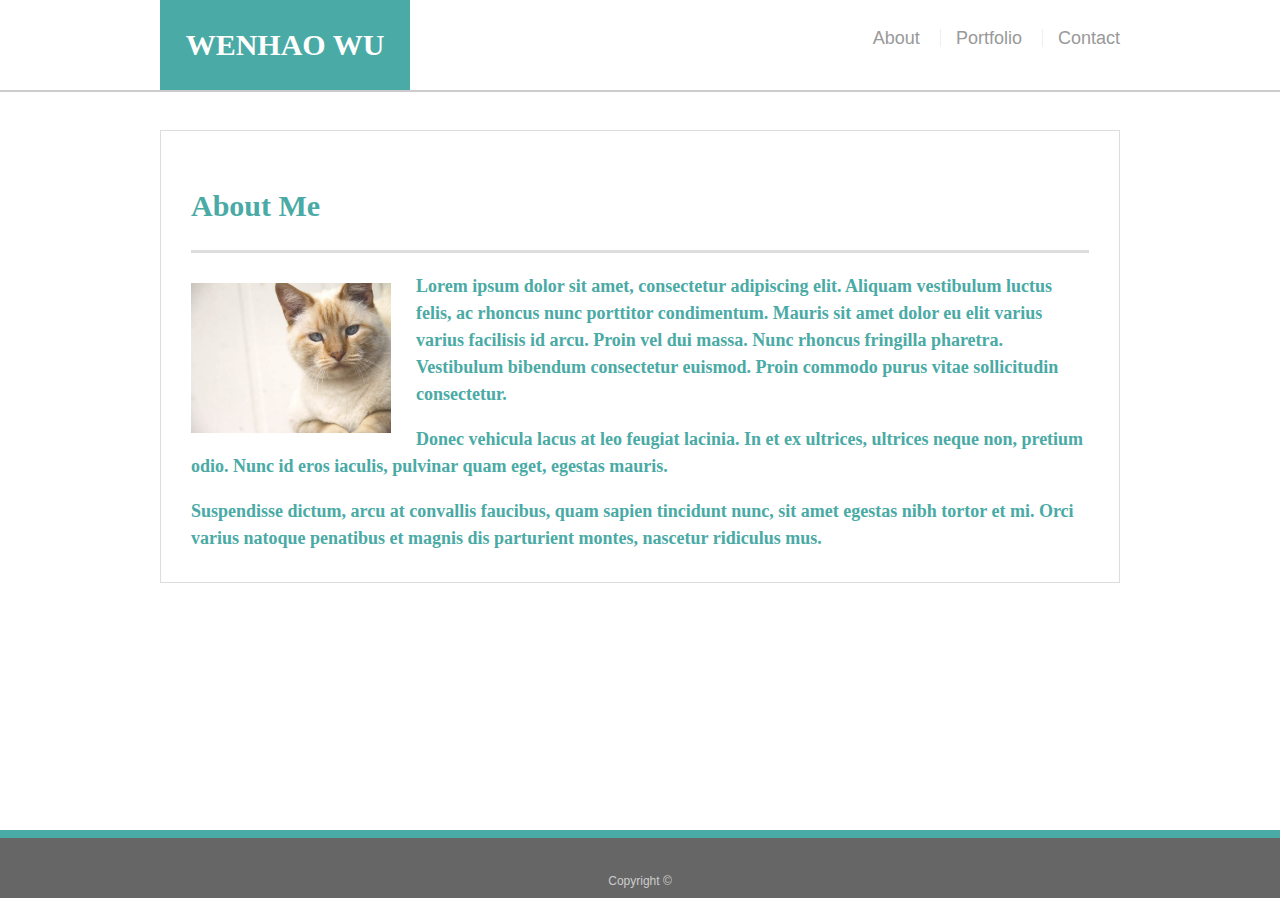
<file: index.html>
<!doctype html>
<html lang="en-us">

<head>
  <meta charset="UTF-8">
  <title>About | Wenhao Wu</title>
  <meta name="viewport" content="width=device-width, initial-scale=1.0">
  <title>Portfolio | WENHAO WU</title>
<!--
  <link rel="stylesheet" type="text/css" href="assets/css/style.css">
-->
  <link rel="stylesheet" type="text/css" href="assets/css/style - media.css">
  
</head>

<body>

  <header id="masthead">
    <div class="container flex-header">
      <a href="index.html" id="logo">WENHAO WU</a>
      <nav>
        <a href="index.html">About</a>
        <a href="portfolio.html">Portfolio</a>
        <a href="contact.html">Contact</a>
      </nav>
    </div>
  </header>

  <div id="main-container" class="container">
    <section class="main-section">
    <div class="wrapper">

      
      <h1>About Me</h1>
      <img src="assets/images/cat.jpg" class="auth-image" alt="Your Name">

      <p>Lorem ipsum dolor sit amet, consectetur adipiscing elit. Aliquam vestibulum luctus felis, ac rhoncus nunc porttitor condimentum. Mauris sit amet dolor eu elit varius varius facilisis id arcu. Proin vel dui massa. Nunc rhoncus fringilla pharetra. Vestibulum bibendum consectetur euismod. Proin commodo purus vitae sollicitudin consectetur.</p>

      <p>Donec vehicula lacus at leo feugiat lacinia. In et ex ultrices, ultrices neque non, pretium odio. Nunc id eros iaculis, pulvinar quam eget, egestas mauris.</p>

      <p>Suspendisse dictum, arcu at convallis faucibus, quam sapien tincidunt nunc, sit amet egestas nibh tortor et mi. Orci varius natoque penatibus et magnis dis parturient montes, nascetur ridiculus mus.</p>

    
    </div>
    </section>
  </div>

  <footer>
    <div class="container">
      Copyright &copy; 
    </div>
  </footer>
</body>

</html>
</file>
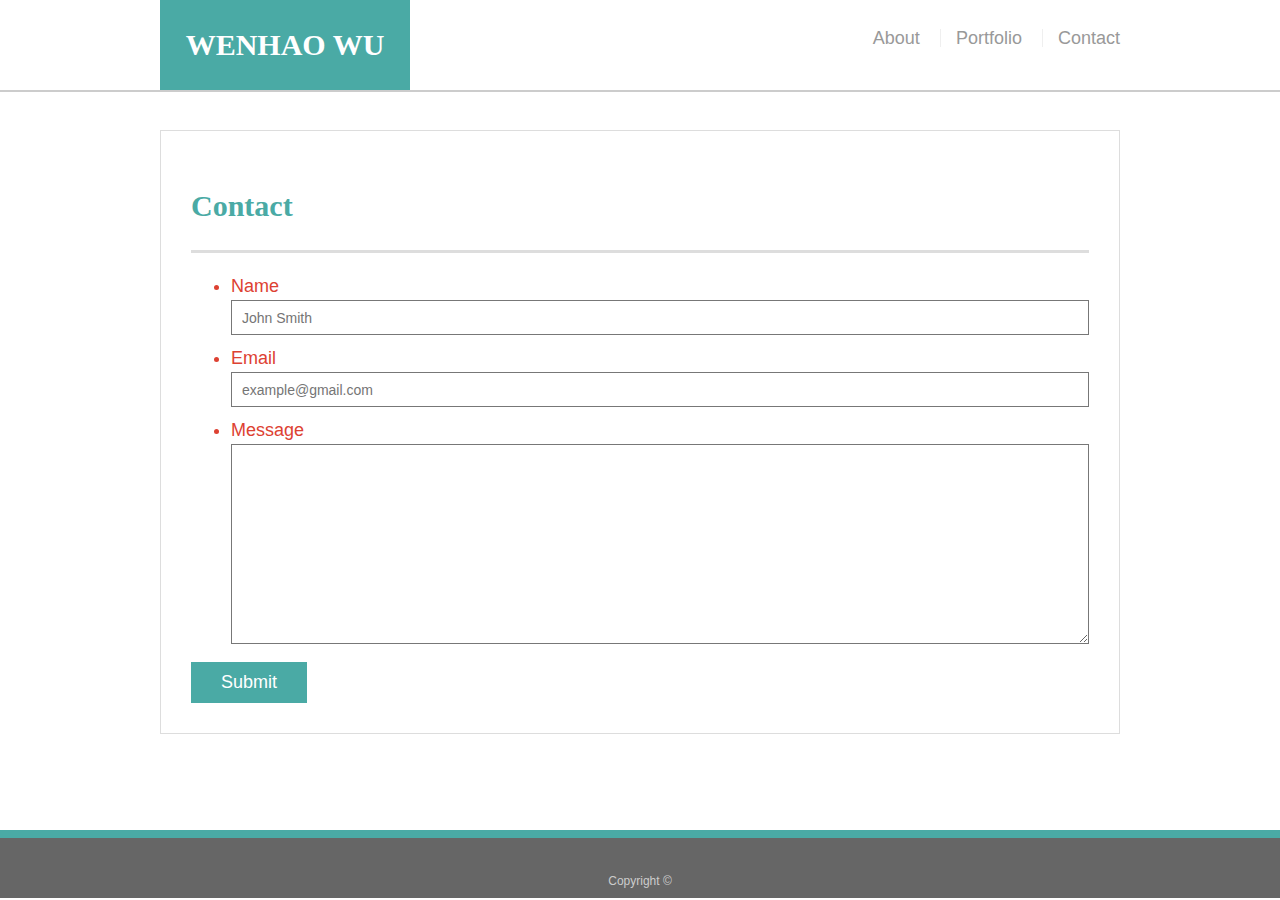
<file: contact.html>
<!doctype html>
<html lang="en-us">

<head>
  <meta charset="UTF-8">
  <title>Contact | Wenhao Wu</title>
  <meta name="viewport" content="width=device-width, initial-scale=1.0">
  <title>Portfolio | WENHAO WU</title>
<!--
  <link rel="stylesheet" type="text/css" href="assets/css/style.css">
-->
  <link rel="stylesheet" type="text/css" href="assets/css/style - media.css">
  
</head>

<body>

  <header id="masthead">
    <div class="container flex-header">
   
      <a href="index.html" id="logo">WENHAO WU</a>
      <nav>
        <a href="index.html">About</a>
        <a href="portfolio.html">Portfolio</a>
        <a href="contact.html">Contact</a>
      </nav>
   
    </div>
  </header>

  <div id="main-container" class="container">

    <div class="wrapper">

    <section class="main-section">
      <h1>Contact</h1>

      <form id="contact-form">
        <ul>
          <li>
            <label for="name">Name</label>
            <input type="text" id="name" name="name" placeholder="John Smith" required="required">
          </li>
          <li>
            <label for="email">Email</label>
            <input type="email" id="email" name="email" placeholder="example@gmail.com" required="required">
          </li>
          <li>
            <label for="message">Message</label>
            <textarea id="message" name="message" required="required"></textarea>
          </li>
        </ul>
        <input type="submit">
      </form>

    </section>
  </div>

  </div>

  <footer>
    <div class="container">
      Copyright &copy; 
    </div>
  </footer>
</body>

</html>
</file>
<file: assets/css/style.css>
body {
  font-family: Arial, "Helvetica Neue", Helvetica, sans-serif;
  font-size: 18px;
  line-height: 34px;
  color: #777777;
  background: url("../images/concrete_seamless.png");
}

* {
  box-sizing: border-box;
}

/* general */

.container {
  width: 100%;
  max-width: 960px;
  margin: 0 auto;
  clear: both;
}

h1,
h2,
h3,
p {
  margin-bottom: 20px;
}

p:last-child {
  margin-bottom: 0;
}

h1,
h2,
h3 {
  font-family: Georgia, Times, "Times New Roman", serif;
  font-weight: 700;
  color: #4aaaa5;
}

h1 {
  padding-bottom: 20px;
  font-size: 30px;
  line-height: 49px;
  border-bottom: 3px solid #dddddd;
}

h2,
h3 {
  font-size: 22px;
}

/* header */

#masthead {
  position: fixed;
  z-index: 99;
  width: 100%;
  margin: 0 0 30px;
  overflow: auto;
  color: #ffffff;
  background: #ffffff;
  border-bottom: 2px solid #cccccc;
}

#logo {
  float: left;
  width: 250px;
  height: 90px;
  font-family: Georgia, Times, "Times New Roman", serif;
  font-size: 30px;
  font-weight: 700;
  line-height: 90px;
  color: #ffffff;
  text-align: center;
  text-decoration: none;
  background: #4aaaa5;
}

nav {
  float: right;
  margin-top: 25px;
}

nav a {
  display: inline-block;
  padding-left: 15px;
  margin-left: 15px;
  line-height: 18px;
  color: #999;
  text-decoration: none;
  border-left: 1px solid #efefef;
}

nav a:first-child {
  border-left: 0 none;
}

/* footer */

footer {
  padding: 30px 0;
  clear: both;
  font-size: 12px;
  color: #ffffff;
  color: #cccccc;
  text-align: center;
  background: #666666;
  border-top: 8px solid #4aaaa5;
  height: 50px;
}

h3, h2 {
  padding-bottom: 20px;
  margin-bottom: 15px;
  line-height: 22px;
  border-bottom: 2px solid #eeeeee;
}

/* main */

#main-container {
  padding-top: 130px;
  min-height: calc(100vh - 70px);
}

.main-section {
  float: left;
  width: 100%;
  max-width: 960px;
  padding: 30px;
  margin: 0 0 40px;
  background: #ffffff;
  border: 1px solid #dddddd;
}

/* portfolio page */

.work {
  position: relative;
  float: left;
  width: 40%;
  margin: 20px 20px 20px 20px;
  overflow: auto;
}

.work:nth-child(even) {
  margin-right: 40px;
}

.work img {
  width: 100%;
  border: 0 none;
  opacity: 0.8;
}

.work h3 {
  position: absolute;
  bottom: 20px;
  width: 100%;
  padding: 15px;
  margin-bottom: 0;
  font-weight: 300;
  line-height: 30px;
  color: #ffffff;
  text-align: center;
  background: #4aaaa5;
  border-bottom: 0;
}

.auth-image {
  float: left;
  width: 200px;
  height: auto;
  margin-top: 10px;
  margin-right: 25px;
}

/* contact page */

#contact-form ul {
  margin-bottom: 20px;
}

#contact-form li {
  margin-bottom: 10px;
}

label,
input[type=text],
input[type=email],
textarea {
  display: block;
  width: 100%;
}

input[type=text],
input[type=email],
textarea {
  height: 35px;
  padding: 0 10px;
  font-size: 14px;
  border: 1px solid #dddddd;
}

textarea {
  height: 200px;
}

input[type=submit] {
  padding: 10px 30px;
  font-size: 18px;
  color: #ffffff;
  cursor: pointer;
  background: #4aaaa5;
  border: 0 none;
}
</file>
<file: assets/css/style - media.css>
body {
  font-family: Arial, "Helvetica Neue", Helvetica, sans-serif;
  font-size: 18px;
  line-height: 34px;
  color: #DD4132;
  margin:0;
  /*
  background: url("../images/concrete_seamless.png");
  */
}

* {
  box-sizing: border-box;
}

/* general */

#main-container {
  padding-top: 130px;
  min-height: calc(100vh - 70px);
}


.main-section {
  float: left;
  width: 100%;
  max-width: 960px;
  padding: 30px;
  margin: 0 0 40px;
  background: #ffffff;
  border: 1px solid #dddddd;
}


.container {
  width: 100%;
  max-width: 960px;
  margin: 0 auto;
  clear: both;
}

h1,
h2,
h3,
p {
  font-family: Georgia, Times, "Times New Roman", serif;
  font-weight: 700;
  color: #4aaaa5;
}

p:last-child {
  margin-bottom: 0;
}

h1,
h2,
h3 {
  font-family: Georgia, Times, "Times New Roman", serif;
  font-weight: 700;
  color: #4aaaa5;
}

h1 {
  padding-bottom: 20px;
  font-size: 30px;
  line-height: 49px;
  border-bottom: 3px solid #dddddd; 
}

h2,
h3 {
  font-size: 22px;
}

/* header */

#masthead {
  position: fixed;
  z-index: 99;
  width: 100%;
  margin: 0 0 30px;
  overflow: auto;
  color: #ffffff;
  background: #ffffff;
  border-bottom: 2px solid #cccccc;
}

#logo {
  float: left;
  width: 250px;
  height: 90px;
  font-family: Georgia, Times, "Times New Roman", serif;
  font-size: 30px;
  font-weight: 700;
  line-height: 90px;
  color: #ffffff;
  text-align: center;
  text-decoration: none;
  background: #4aaaa5;
}

nav {
  float: right;
  margin-top: 25px;
}

nav a {
  display: inline-block;
  padding-left: 15px;
  margin-left: 15px;
  line-height: 18px;
  color: #999;
  text-decoration: none;
  border-left: 1px solid #efefef;
}

nav a:first-child {
  border-left: 0 none;
}

/* footer */

footer {
  padding: 30px 0;
  clear: both;
  font-size: 12px;
  color: #ffffff;
  color: #cccccc;
  text-align: center;
  background: #666666;
  border-top: 8px solid #4aaaa5;
  height: 50px;
}

h3, h2 {
  padding-bottom: 20px;
  margin-bottom: 15px;
  line-height: 22px;
}

/*
  The background color will be
  at browser widths above 768px
*/
body {
  /* Typography */
  font-size: 18px;
  line-height: 27px;

  /* Visual */
  background-color:#ffffff; 
}


.work_left {
  position: relative;
  width: 400px;
  overflow: auto; 
}

.work_right {
  position: relative;
  width: 400px;
  overflow: auto;
}


img {
  width: 400px;
  display: block;
  border: 0 none;
  opacity: 0.8;
}

.auth-image {
  float: left;
  width: 200px;
  height: auto;
  margin-top: 10px;
  margin-right: 25px;
}

* contact page */

#contact-form ul {
  margin-bottom: 20px;
}

#contact-form li {
  margin-bottom: 10px;
}

label,
input[type=text],
input[type=email],
textarea {
  display: block;
  width: 100%;
}

input[type=text],
input[type=email],
textarea {
  height: 35px;
  padding: 0 10px;
  font-size: 14px;
  border: 1px solid #777777;
}

textarea {
  height: 200px;
}

input[type=submit] {
  padding: 10px 30px;
  font-size: 18px;
  color: #ffffff;
  cursor: pointer;
  background: #4aaaa5;
  border: 0 none;
}

.flex-header {
display: flex;
flex-wrap: wrap;
justify-content: space-between;

}

.portfolio {
  display: flex;
  flex-wrap: wrap;
  justify-content: space-around;
}

.portfolio .work_left,
.portfolio .work_right {
  margin: 10px;
}

/*
  These rules take effect when the browser's width
  is either 768px or less.
*/
@media screen and (max-width: 980px) {
  /* The body's bg color will be #333 */
  body {
    background-color: #ffffff;
  }

  /* The wrapper's width will be 600px */
 
 /* .work_left, img{
    margin: 10px 0 10px;
  }
  */
  #masthead{
    background-color: #6B5B95;
  }
  .flex-header{
    background-color: #ffffff;
  }
}

@media screen and (max-width: 768px) {
  /* The body's bg color will be #F96714 */
  body {
    background-color: #ffffff;
  }

  /* The wrapper's width will be 600px */
  
  .work_right{
    width:80%;
  }
  .work_left, img {
    margin: 10px 0 10px;
    width:70%;
  }  
  #masthead{
    background-color: #ffffff;
  }
  
  #logo {
    display: block;
    width: 100%;
  }
}

  @media screen and (max-width: 680px) {
    /* The body's bg color will be  #9B1B30 */
    body {
      background-color: #ffffff;
    }
  
    /* The wrapper's width will be 600px */
    #logo {
      display: block;
      width: 100%;
    }
   
  .work_right{
    width:70%;
    }
  .work_left, img{
      margin: 10px 0 10px;
      width:70%;
    } 
    #masthead{
      background-color: #333;
    }
  }
</file>
